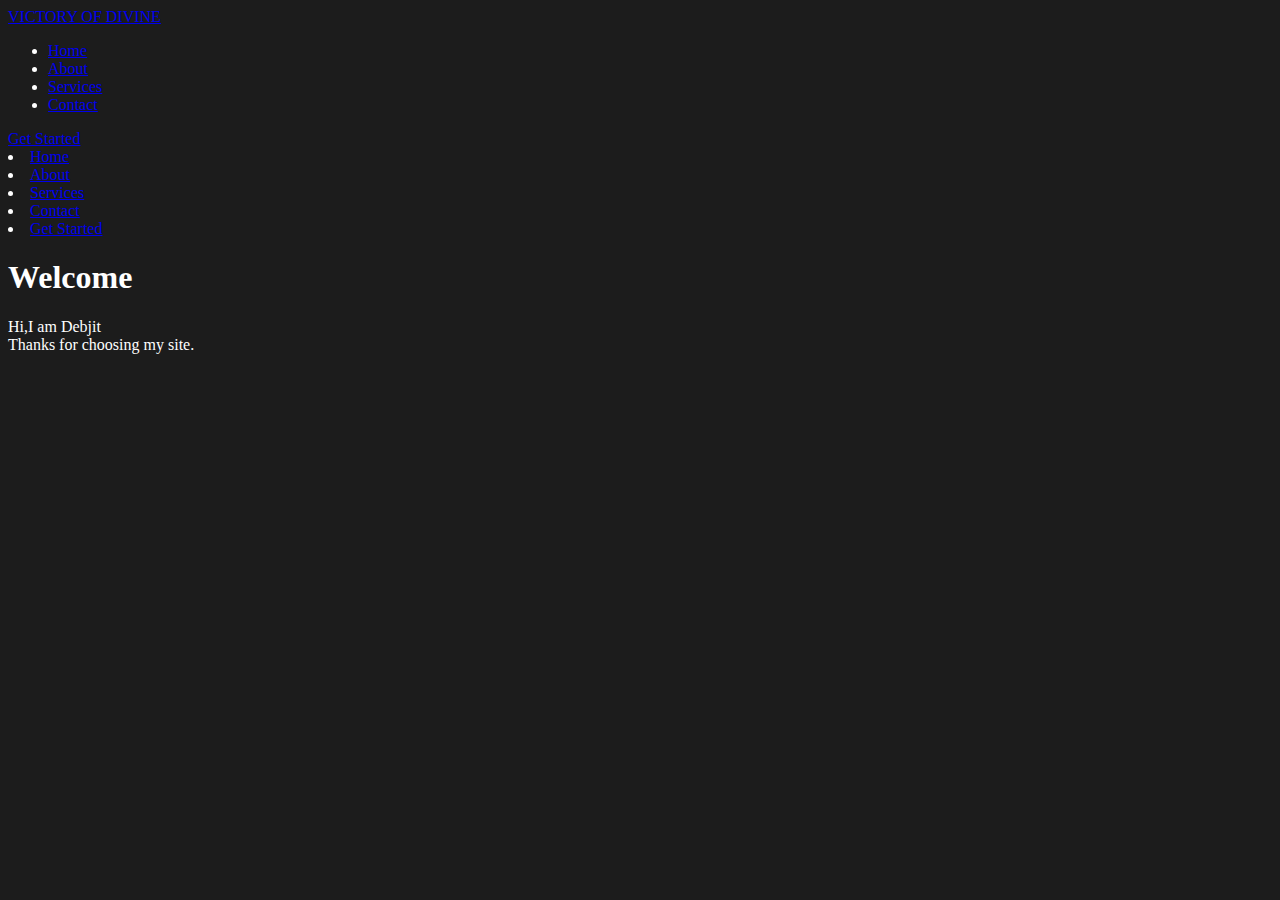
<file: HTML/responsive website.html>
<html>
<html="en">
	<head>
		<meta charset="UTF-8"/>
		<meta http-equive="X-UA-compatible" content="IE=edge"/>
		<meta name="viewpoint" content="width=device-width,
		initial-scale=1.0"/>
		<link rel="stylesheet" href="https://cdnjs.cloudflare.com/ajax/libs/font-awesome/6.5.1/css/all.min.css" integrity="sha512-DTOQO9RWCH3ppGqcWaEA1BIZOC6xxalwEsw9c2QQeAIftl+Vegovlnee1c9QX4TctnWMn13TZye+giMm8e2LwA==" crossorigin="anonymous" referrerpolicy="no-referrer" />
		<link rel="stylesheet" href="style.css"/>
		<title>Responsive Navbar</title>
	</head>
	<body>
		<header>
			<div class="navbar">
				<div class="logo"><a href="#">VICTORY OF DIVINE</a></div>
				<ul class="links">
					<li><a href="hero">Home</a></li>
					<li><a href="hero">About</a></li>
					<li><a href="hero">Services</a></li>
					<li><a href="hero">Contact</a></li>
				</ul>
				<a href="#" class="action_btn">Get Started</a>
				<div class="toggle_btn">
					<i class="fa-solid fa-bars"></i>
				</div>
			</div>
			<div class="dropdown_menu">
				<li><a href="hero">Home</a></li>
					<li><a href="hero">About</a></li>
					<li><a href="hero">Services</a></li>
					<li><a href="hero">Contact</a></li>
					<li><a href="#" class="action_btn">Get Started</a></li>
			</div>
		</header>
		<main>
			<section id="hero">
				<h1>Welcome</h1>
				<p>Hi,I am Debjit<br>Thanks for choosing my site.
				</p>
			</section>
		</main>
		<script>
			const toggleBtn=document.querySelector('.toggle_btn')
			const toggleBtnIcon=document.querySelector('.toggle_btn i')
			const dropDownMenu=document.querySelector('.dropdown_menu')
			toggleBtn.onclick=function(){
				dropDownMenu.classList.toggle('open')
				const isOpen=dropDownMenu.classList.contains('open')

				toggleBtnIcon.classList = isOpen
				? 'fa-solid fa-xmark'
				: 'fa-solid fa-bars'
			}
		</script>
	</body>
	</html>
</file>
<file: HTML/style.css>
body{
    font-family: sans-sarif;
    background-color: #1c1c1c;
    color:white;
}
.btn{
    background-color: transparent;
    color:white;
    font-size:30px;
    border:none;
    cursor:pointer;
}
.controls{
    display:flex;
    justify-content: center;
}
.btn:hover{
    color:chartreuse;
}

.playing{
    text-align:center;
}
</file>
